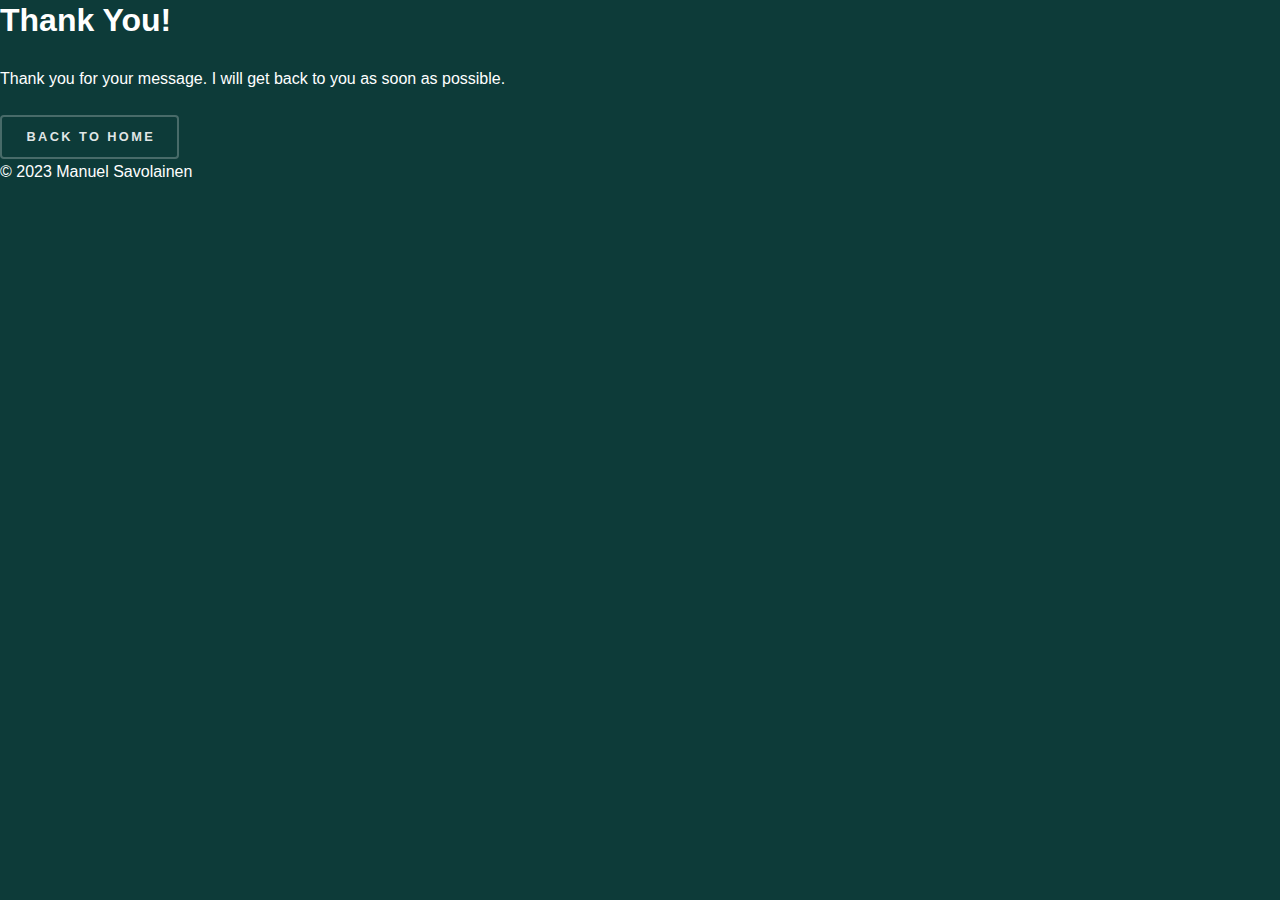
<file: thank-you.html>
<!DOCTYPE html>
<html lang="en">
    <head>
        <meta charset="UTF-8">
        <title>Thank You!</title>
        <link rel="stylesheet" href="assets//css/clean.css">
    </head>
<body>
	<header>
		<h1>Thank You!</h1>
	</header>
	<main>
		<p>Thank you for your message. I will get back to you as soon as possible.</p>
		<a href="index.html" class="button primary">Back to Home</a>
	</main>
	<footer>
		<p>&copy; 2023 Manuel Savolainen</p>
	</footer>
</body>
</html>
</file>
<file: assets/css/clean.css>
/* Body Styles */

body {
  font-family: 'Open Sans', sans-serif;
  color: #ffffff;
  background-color: #0d3b39;
  font-size: 16px;
  line-height: 1.6em;
  margin: 0;
  padding: 0;
}

/* Text Styles */

h1, h2, h3, h4, h5, h6 {
  font-family: 'Montserrat', sans-serif;
  font-weight: 700;
  margin: 0 0 1.5rem;
  line-height: 1.3em;
}

p {
  margin: 0 0 1.5rem;
}

a {
  color: #ffffff;
  text-decoration: none;
  transition: color 0.2s ease-in-out;
}

a:hover {
  color: #fe8a71;
}

/* Button Styles */

button, input[type="submit"], input[type="reset"], input[type="button"], .button {
  -moz-appearance: none;
  -webkit-appearance: none;
  -ms-appearance: none;
  appearance: none;
  -moz-transition: background-color 0.2s ease-in-out, box-shadow 0.2s ease-in-out, color 0.2s ease-in-out;
  -webkit-transition: background-color 0.2s ease-in-out, box-shadow 0.2s ease-in-out, color 0.2s ease-in-out;
  -ms-transition: background-color 0.2s ease-in-out, box-shadow 0.2s ease-in-out, color 0.2s ease-in-out;
  transition: background-color 0.2s ease-in-out, box-shadow 0.2s ease-in-out, color 0.2s ease-in-out;
  background-color: transparent;
  border: 0;
  border-radius: 0.25rem;
  box-shadow: inset 0 0 0 2px rgba(252, 252, 252, 0.25);
  color: rgba(255, 255, 255, 0.875) !important;
  cursor: pointer;
  display: inline-block;
  font-family: 'Open Sans', sans-serif;
  font-size: 0.8rem;
  font-weight: 700;
  height: 2.75rem;
  letter-spacing: 0.15rem;
  line-height: 2.75rem;
  padding: 0 1.5rem 0 1.65rem;
  text-align: center;
  text-decoration: none;
  text-transform: uppercase;
  white-space: nowrap;
}

button:hover, input[type="submit"]:hover, input[type="reset"]:hover, input[type="button"]:hover, .button:hover {
  box-shadow: inset 0 0 0 2px #ffe4b4;
  color: #ffe4b4 !important;
}

button:active, input[type="submit"]:active, input[type="reset"]:active, input[type="button"]:active, .button:active {
  background-color: rgba(255, 255, 254, 0.125);
}

/* Form Styles */

form {
  margin: 0 auto;
  max-width: 600px;
  padding: 2rem;
  background-color: #fff;
  border: 1px solid #ddd;
  box-shadow: 0 2px 4px rgba(0, 0,
</file>
